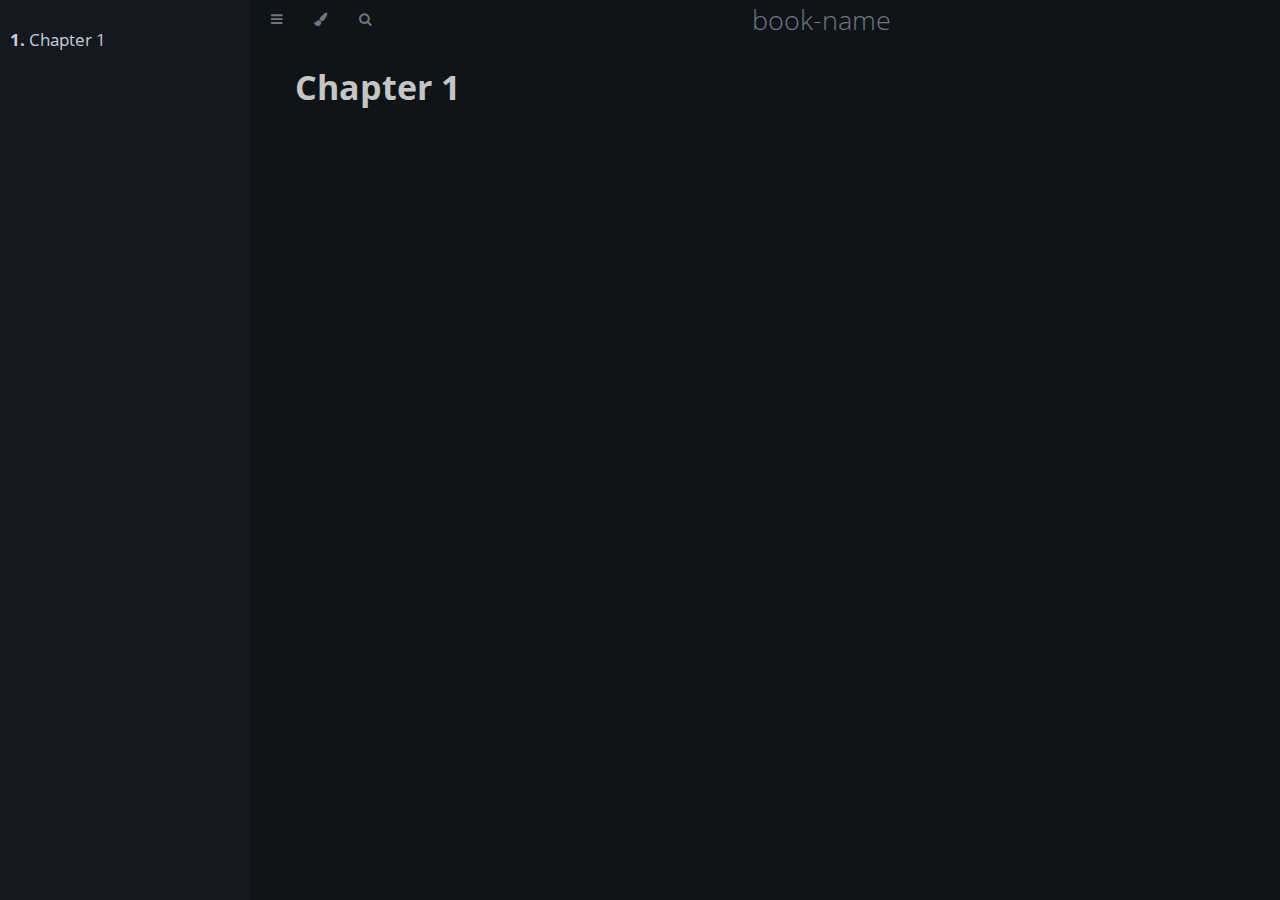
<file: index.html>
<!DOCTYPE HTML>
<html lang="zh" class="sidebar-visible no-js ayu">
    <head>
        <!-- Book generated using mdBook -->
        <meta charset="UTF-8">
        <title>Chapter 1 - book-name</title>
        <!-- Custom HTML head -->
        <meta content="text/html; charset=utf-8" http-equiv="Content-Type">
        <meta name="description" content="">
        <meta name="viewport" content="width=device-width, initial-scale=1">
        <meta name="theme-color" content="#ffffff" />

        <link rel="icon" href="favicon.svg">
        <link rel="shortcut icon" href="favicon.png">
        <link rel="stylesheet" href="css/variables.css">
        <link rel="stylesheet" href="css/general.css">
        <link rel="stylesheet" href="css/chrome.css">
        <!-- Fonts -->
        <link rel="stylesheet" href="FontAwesome/css/font-awesome.css">
        <link rel="stylesheet" href="fonts/fonts.css">
        <!-- Highlight.js Stylesheets -->
        <link rel="stylesheet" href="highlight.css">
        <link rel="stylesheet" href="tomorrow-night.css">
        <link rel="stylesheet" href="ayu-highlight.css">

        <!-- Custom theme stylesheets -->
        <link rel="stylesheet" href="theme/pagetoc.css">
    </head>
    <body>
        <!-- Provide site root to javascript -->
        <script type="text/javascript">
            var path_to_root = "";
            var default_theme = window.matchMedia("(prefers-color-scheme: dark)").matches ? "navy" : "ayu";
        </script>

        <!-- Work around some values being stored in localStorage wrapped in quotes -->
        <script type="text/javascript">
            try {
                var theme = localStorage.getItem('mdbook-theme');
                var sidebar = localStorage.getItem('mdbook-sidebar');

                if (theme.startsWith('"') && theme.endsWith('"')) {
                    localStorage.setItem('mdbook-theme', theme.slice(1, theme.length - 1));
                }

                if (sidebar.startsWith('"') && sidebar.endsWith('"')) {
                    localStorage.setItem('mdbook-sidebar', sidebar.slice(1, sidebar.length - 1));
                }
            } catch (e) { }
        </script>

        <!-- Set the theme before any content is loaded, prevents flash -->
        <script type="text/javascript">
            var theme;
            try { theme = localStorage.getItem('mdbook-theme'); } catch(e) { }
            if (theme === null || theme === undefined) { theme = default_theme; }
            var html = document.querySelector('html');
            html.classList.remove('no-js')
            html.classList.remove('ayu')
            html.classList.add(theme);
            html.classList.add('js');
        </script>

        <!-- Hide / unhide sidebar before it is displayed -->
        <script type="text/javascript">
            var html = document.querySelector('html');
            var sidebar = 'hidden';
            if (document.body.clientWidth >= 1080) {
                try { sidebar = localStorage.getItem('mdbook-sidebar'); } catch(e) { }
                sidebar = sidebar || 'visible';
            }
            html.classList.remove('sidebar-visible');
            html.classList.add("sidebar-" + sidebar);
        </script>

        <nav id="sidebar" class="sidebar" aria-label="Table of contents">
            <div class="sidebar-scrollbox">
                <ol class="chapter"><li class="chapter-item expanded "><a href="chapter_1.html"><strong aria-hidden="true">1.</strong> Chapter 1</a></li></ol>
            </div>
            <div id="sidebar-resize-handle" class="sidebar-resize-handle"></div>
        </nav>

        <div id="page-wrapper" class="page-wrapper">

            <div class="page">
                <div id="menu-bar-hover-placeholder"></div>
                <div id="menu-bar" class="menu-bar sticky bordered">
                    <div class="left-buttons">
                        <button id="sidebar-toggle" class="icon-button" type="button" title="Toggle Table of Contents" aria-label="Toggle Table of Contents" aria-controls="sidebar">
                            <i class="fa fa-bars"></i>
                        </button>
                        <button id="theme-toggle" class="icon-button" type="button" title="Change theme" aria-label="Change theme" aria-haspopup="true" aria-expanded="false" aria-controls="theme-list">
                            <i class="fa fa-paint-brush"></i>
                        </button>
                        <ul id="theme-list" class="theme-popup" aria-label="Themes" role="menu">
                            <li role="none"><button role="menuitem" class="theme" id="light">Light</button></li>
                            <li role="none"><button role="menuitem" class="theme" id="rust">Rust</button></li>
                            <li role="none"><button role="menuitem" class="theme" id="coal">Coal</button></li>
                            <li role="none"><button role="menuitem" class="theme" id="navy">Navy</button></li>
                            <li role="none"><button role="menuitem" class="theme" id="ayu">Ayu (default)</button></li>
                        </ul>
                        <button id="search-toggle" class="icon-button" type="button" title="Search. (Shortkey: s)" aria-label="Toggle Searchbar" aria-expanded="false" aria-keyshortcuts="S" aria-controls="searchbar">
                            <i class="fa fa-search"></i>
                        </button>
                    </div>

                    <h1 class="menu-title">book-name</h1>

                    <div class="right-buttons">
                    </div>
                </div>

                <div id="search-wrapper" class="hidden">
                    <form id="searchbar-outer" class="searchbar-outer">
                        <input type="search" id="searchbar" name="searchbar" placeholder="Search this book ..." aria-controls="searchresults-outer" aria-describedby="searchresults-header">
                    </form>
                    <div id="searchresults-outer" class="searchresults-outer hidden">
                        <div id="searchresults-header" class="searchresults-header"></div>
                        <ul id="searchresults">
                        </ul>
                    </div>
                </div>
                <!-- Apply ARIA attributes after the sidebar and the sidebar toggle button are added to the DOM -->
                <script type="text/javascript">
                    document.getElementById('sidebar-toggle').setAttribute('aria-expanded', sidebar === 'visible');
                    document.getElementById('sidebar').setAttribute('aria-hidden', sidebar !== 'visible');
                    Array.from(document.querySelectorAll('#sidebar a')).forEach(function(link) {
                        link.setAttribute('tabIndex', sidebar === 'visible' ? 0 : -1);
                    });
                </script>

                <div id="content" class="content">
                    <main>
                        <!-- Page table of contents -->
                        <div class="sidetoc"><nav class="pagetoc"></nav></div>

                        <!-- Page table of contents -->
                        <div class="sidetoc"><nav class="pagetoc"></nav></div>

                        <h1 id="chapter-1"><a class="header" href="#chapter-1">Chapter 1</a></h1>

                    </main>

                    <nav class="nav-wrapper" aria-label="Page navigation">
                        <!-- Mobile navigation buttons -->
                        <div style="clear: both"></div>
                    </nav>
                </div>
            </div>

            <nav class="nav-wide-wrapper" aria-label="Page navigation">
            </nav>

        </div>

        <script type="text/javascript">
            window.playground_copyable = true;
        </script>
        <script src="ace.js" type="text/javascript" charset="utf-8"></script>
        <script src="editor.js" type="text/javascript" charset="utf-8"></script>
        <script src="mode-rust.js" type="text/javascript" charset="utf-8"></script>
        <script src="theme-dawn.js" type="text/javascript" charset="utf-8"></script>
        <script src="theme-tomorrow_night.js" type="text/javascript" charset="utf-8"></script>
        <script src="elasticlunr.min.js" type="text/javascript" charset="utf-8"></script>
        <script src="mark.min.js" type="text/javascript" charset="utf-8"></script>
        <script src="searcher.js" type="text/javascript" charset="utf-8"></script>
        <script src="clipboard.min.js" type="text/javascript" charset="utf-8"></script>
        <script src="highlight.js" type="text/javascript" charset="utf-8"></script>
        <script src="book.js" type="text/javascript" charset="utf-8"></script>

        <!-- Custom JS scripts -->
        <script type="text/javascript" src="theme/pagetoc.js"></script>
    </body>
</html>
</file>
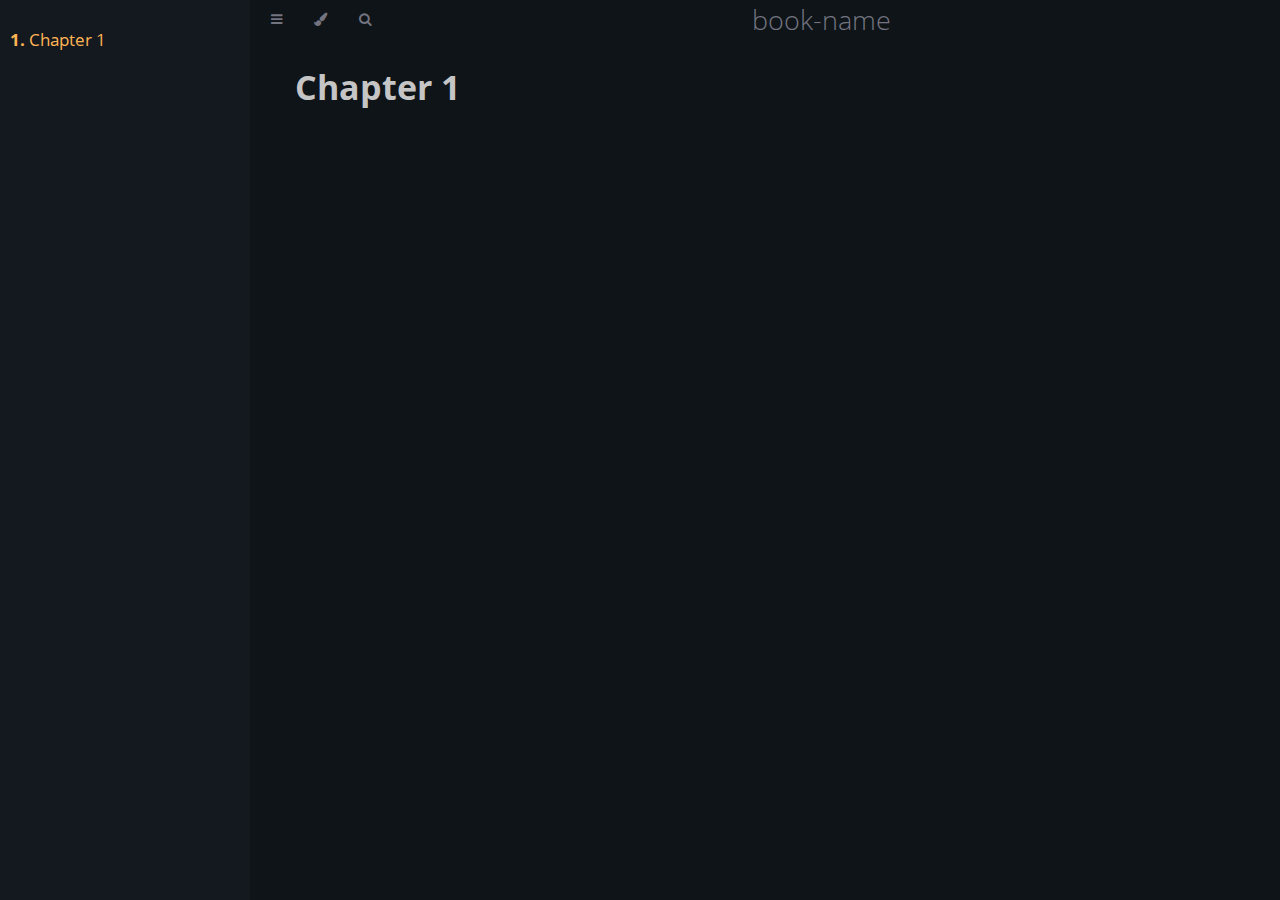
<file: chapter_1.html>
<!DOCTYPE HTML>
<html lang="zh" class="sidebar-visible no-js ayu">
    <head>
        <!-- Book generated using mdBook -->
        <meta charset="UTF-8">
        <title>Chapter 1 - book-name</title>
        <!-- Custom HTML head -->
        <meta content="text/html; charset=utf-8" http-equiv="Content-Type">
        <meta name="description" content="">
        <meta name="viewport" content="width=device-width, initial-scale=1">
        <meta name="theme-color" content="#ffffff" />

        <link rel="icon" href="favicon.svg">
        <link rel="shortcut icon" href="favicon.png">
        <link rel="stylesheet" href="css/variables.css">
        <link rel="stylesheet" href="css/general.css">
        <link rel="stylesheet" href="css/chrome.css">
        <!-- Fonts -->
        <link rel="stylesheet" href="FontAwesome/css/font-awesome.css">
        <link rel="stylesheet" href="fonts/fonts.css">
        <!-- Highlight.js Stylesheets -->
        <link rel="stylesheet" href="highlight.css">
        <link rel="stylesheet" href="tomorrow-night.css">
        <link rel="stylesheet" href="ayu-highlight.css">

        <!-- Custom theme stylesheets -->
        <link rel="stylesheet" href="theme/pagetoc.css">
    </head>
    <body>
        <!-- Provide site root to javascript -->
        <script type="text/javascript">
            var path_to_root = "";
            var default_theme = window.matchMedia("(prefers-color-scheme: dark)").matches ? "navy" : "ayu";
        </script>

        <!-- Work around some values being stored in localStorage wrapped in quotes -->
        <script type="text/javascript">
            try {
                var theme = localStorage.getItem('mdbook-theme');
                var sidebar = localStorage.getItem('mdbook-sidebar');

                if (theme.startsWith('"') && theme.endsWith('"')) {
                    localStorage.setItem('mdbook-theme', theme.slice(1, theme.length - 1));
                }

                if (sidebar.startsWith('"') && sidebar.endsWith('"')) {
                    localStorage.setItem('mdbook-sidebar', sidebar.slice(1, sidebar.length - 1));
                }
            } catch (e) { }
        </script>

        <!-- Set the theme before any content is loaded, prevents flash -->
        <script type="text/javascript">
            var theme;
            try { theme = localStorage.getItem('mdbook-theme'); } catch(e) { }
            if (theme === null || theme === undefined) { theme = default_theme; }
            var html = document.querySelector('html');
            html.classList.remove('no-js')
            html.classList.remove('ayu')
            html.classList.add(theme);
            html.classList.add('js');
        </script>

        <!-- Hide / unhide sidebar before it is displayed -->
        <script type="text/javascript">
            var html = document.querySelector('html');
            var sidebar = 'hidden';
            if (document.body.clientWidth >= 1080) {
                try { sidebar = localStorage.getItem('mdbook-sidebar'); } catch(e) { }
                sidebar = sidebar || 'visible';
            }
            html.classList.remove('sidebar-visible');
            html.classList.add("sidebar-" + sidebar);
        </script>

        <nav id="sidebar" class="sidebar" aria-label="Table of contents">
            <div class="sidebar-scrollbox">
                <ol class="chapter"><li class="chapter-item expanded "><a href="chapter_1.html" class="active"><strong aria-hidden="true">1.</strong> Chapter 1</a></li></ol>
            </div>
            <div id="sidebar-resize-handle" class="sidebar-resize-handle"></div>
        </nav>

        <div id="page-wrapper" class="page-wrapper">

            <div class="page">
                <div id="menu-bar-hover-placeholder"></div>
                <div id="menu-bar" class="menu-bar sticky bordered">
                    <div class="left-buttons">
                        <button id="sidebar-toggle" class="icon-button" type="button" title="Toggle Table of Contents" aria-label="Toggle Table of Contents" aria-controls="sidebar">
                            <i class="fa fa-bars"></i>
                        </button>
                        <button id="theme-toggle" class="icon-button" type="button" title="Change theme" aria-label="Change theme" aria-haspopup="true" aria-expanded="false" aria-controls="theme-list">
                            <i class="fa fa-paint-brush"></i>
                        </button>
                        <ul id="theme-list" class="theme-popup" aria-label="Themes" role="menu">
                            <li role="none"><button role="menuitem" class="theme" id="light">Light</button></li>
                            <li role="none"><button role="menuitem" class="theme" id="rust">Rust</button></li>
                            <li role="none"><button role="menuitem" class="theme" id="coal">Coal</button></li>
                            <li role="none"><button role="menuitem" class="theme" id="navy">Navy</button></li>
                            <li role="none"><button role="menuitem" class="theme" id="ayu">Ayu (default)</button></li>
                        </ul>
                        <button id="search-toggle" class="icon-button" type="button" title="Search. (Shortkey: s)" aria-label="Toggle Searchbar" aria-expanded="false" aria-keyshortcuts="S" aria-controls="searchbar">
                            <i class="fa fa-search"></i>
                        </button>
                    </div>

                    <h1 class="menu-title">book-name</h1>

                    <div class="right-buttons">
                    </div>
                </div>

                <div id="search-wrapper" class="hidden">
                    <form id="searchbar-outer" class="searchbar-outer">
                        <input type="search" id="searchbar" name="searchbar" placeholder="Search this book ..." aria-controls="searchresults-outer" aria-describedby="searchresults-header">
                    </form>
                    <div id="searchresults-outer" class="searchresults-outer hidden">
                        <div id="searchresults-header" class="searchresults-header"></div>
                        <ul id="searchresults">
                        </ul>
                    </div>
                </div>
                <!-- Apply ARIA attributes after the sidebar and the sidebar toggle button are added to the DOM -->
                <script type="text/javascript">
                    document.getElementById('sidebar-toggle').setAttribute('aria-expanded', sidebar === 'visible');
                    document.getElementById('sidebar').setAttribute('aria-hidden', sidebar !== 'visible');
                    Array.from(document.querySelectorAll('#sidebar a')).forEach(function(link) {
                        link.setAttribute('tabIndex', sidebar === 'visible' ? 0 : -1);
                    });
                </script>

                <div id="content" class="content">
                    <main>
                        <!-- Page table of contents -->
                        <div class="sidetoc"><nav class="pagetoc"></nav></div>

                        <!-- Page table of contents -->
                        <div class="sidetoc"><nav class="pagetoc"></nav></div>

                        <h1 id="chapter-1"><a class="header" href="#chapter-1">Chapter 1</a></h1>

                    </main>

                    <nav class="nav-wrapper" aria-label="Page navigation">
                        <!-- Mobile navigation buttons -->
                        <div style="clear: both"></div>
                    </nav>
                </div>
            </div>

            <nav class="nav-wide-wrapper" aria-label="Page navigation">
            </nav>

        </div>

        <script type="text/javascript">
            window.playground_copyable = true;
        </script>
        <script src="ace.js" type="text/javascript" charset="utf-8"></script>
        <script src="editor.js" type="text/javascript" charset="utf-8"></script>
        <script src="mode-rust.js" type="text/javascript" charset="utf-8"></script>
        <script src="theme-dawn.js" type="text/javascript" charset="utf-8"></script>
        <script src="theme-tomorrow_night.js" type="text/javascript" charset="utf-8"></script>
        <script src="elasticlunr.min.js" type="text/javascript" charset="utf-8"></script>
        <script src="mark.min.js" type="text/javascript" charset="utf-8"></script>
        <script src="searcher.js" type="text/javascript" charset="utf-8"></script>
        <script src="clipboard.min.js" type="text/javascript" charset="utf-8"></script>
        <script src="highlight.js" type="text/javascript" charset="utf-8"></script>
        <script src="book.js" type="text/javascript" charset="utf-8"></script>

        <!-- Custom JS scripts -->
        <script type="text/javascript" src="theme/pagetoc.js"></script>
    </body>
</html>
</file>
<file: css/variables.css>
/* Globals */

:root {
    --sidebar-width: 250px;
    --page-padding: 15px;
    --content-max-width: 82%;
    --menu-bar-height: 40px;
    --pagetoc-width: 13%;
    --pagetoc-fontsize: 14.5px;
}

@media only screen and (max-width:1439px) {
 :root{
    --content-max-width: 98%;
  }
}

@media only screen and (max-width:1439px) {
 :root{
    --content-max-width: 98%;
  }
}

/* Themes */

.ayu {
    --bg: hsl(210, 25%, 8%);
    --fg: #c5c5c5;

    --sidebar-bg: #14191f;
    --sidebar-fg: #c8c9db;
    --sidebar-non-existant: #5c6773;
    --sidebar-active: #ffb454;
    --sidebar-spacer: #2d334f;

    --scrollbar: var(--sidebar-fg);

    --icons: #737480;
    --icons-hover: #b7b9cc;

    --links: #0096cf;

    --inline-code-color: #ffb454;

    --theme-popup-bg: #14191f;
    --theme-popup-border: #5c6773;
    --theme-hover: #191f26;

    --quote-bg: hsl(226, 15%, 17%);
    --quote-border: hsl(226, 15%, 22%);

    --table-border-color: hsl(210, 25%, 13%);
    --table-header-bg: hsl(210, 25%, 28%);
    --table-alternate-bg: hsl(210, 25%, 11%);

    --searchbar-border-color: #848484;
    --searchbar-bg: #424242;
    --searchbar-fg: #fff;
    --searchbar-shadow-color: #d4c89f;
    --searchresults-header-fg: #666;
    --searchresults-border-color: #888;
    --searchresults-li-bg: #252932;
    --search-mark-bg: #e3b171;
}

.coal {
    --bg: hsl(200, 7%, 8%);
    --fg: #98a3ad;

    --sidebar-bg: #292c2f;
    --sidebar-fg: #a1adb8;
    --sidebar-non-existant: #505254;
    --sidebar-active: #3473ad;
    --sidebar-spacer: #393939;

    --scrollbar: var(--sidebar-fg);

    --icons: #43484d;
    --icons-hover: #b3c0cc;

    --links: #2b79a2;

    --inline-code-color: #c5c8c6;;

    --theme-popup-bg: #141617;
    --theme-popup-border: #43484d;
    --theme-hover: #1f2124;

    --quote-bg: hsl(234, 21%, 18%);
    --quote-border: hsl(234, 21%, 23%);

    --table-border-color: hsl(200, 7%, 13%);
    --table-header-bg: hsl(200, 7%, 28%);
    --table-alternate-bg: hsl(200, 7%, 11%);

    --searchbar-border-color: #aaa;
    --searchbar-bg: #b7b7b7;
    --searchbar-fg: #000;
    --searchbar-shadow-color: #aaa;
    --searchresults-header-fg: #666;
    --searchresults-border-color: #98a3ad;
    --searchresults-li-bg: #2b2b2f;
    --search-mark-bg: #355c7d;
}

.light {
    --bg: hsl(0, 0%, 100%);
    --fg: hsl(0, 0%, 0%);

    --sidebar-bg: #fafafa;
    --sidebar-fg: hsl(0, 0%, 0%);
    --sidebar-non-existant: #aaaaaa;
    --sidebar-active: #1f1fff;
    --sidebar-spacer: #f4f4f4;

    --scrollbar: #8F8F8F;

    --icons: #747474;
    --icons-hover: #000000;

    --links: #1f1fff;

    --inline-code-color: #F42C4C;

    --theme-popup-bg: #fafafa;
    --theme-popup-border: #cccccc;
    --theme-hover: #e6e6e6;

    --quote-bg: hsl(197, 37%, 96%);
    --quote-border: hsl(197, 37%, 91%);

    --table-border-color: hsl(0, 0%, 95%);
    --table-header-bg: hsl(0, 0%, 80%);
    --table-alternate-bg: hsl(0, 0%, 97%);

    --searchbar-border-color: #aaa;
    --searchbar-bg: #fafafa;
    --searchbar-fg: #000;
    --searchbar-shadow-color: #aaa;
    --searchresults-header-fg: #666;
    --searchresults-border-color: #888;
    --searchresults-li-bg: #e4f2fe;
    --search-mark-bg: #a2cff5;
}

.navy {
    --bg: hsl(226, 23%, 11%);
    --fg: #bcbdd0;

    --sidebar-bg: #282d3f;
    --sidebar-fg: #c8c9db;
    --sidebar-non-existant: #505274;
    --sidebar-active: #2b79a2;
    --sidebar-spacer: #2d334f;

    --scrollbar: var(--sidebar-fg);

    --icons: #737480;
    --icons-hover: #b7b9cc;

    --links: #2b79a2;

    --inline-code-color: #c5c8c6;;

    --theme-popup-bg: #161923;
    --theme-popup-border: #737480;
    --theme-hover: #282e40;

    --quote-bg: hsl(226, 15%, 17%);
    --quote-border: hsl(226, 15%, 22%);

    --table-border-color: hsl(226, 23%, 16%);
    --table-header-bg: hsl(226, 23%, 31%);
    --table-alternate-bg: hsl(226, 23%, 14%);

    --searchbar-border-color: #aaa;
    --searchbar-bg: #aeaec6;
    --searchbar-fg: #000;
    --searchbar-shadow-color: #aaa;
    --searchresults-header-fg: #5f5f71;
    --searchresults-border-color: #5c5c68;
    --searchresults-li-bg: #242430;
    --search-mark-bg: #a2cff5;
}

.rust {
    --bg: hsl(60, 9%, 87%);
    --fg: #262625;

    --sidebar-bg: #3b2e2a;
    --sidebar-fg: #c8c9db;
    --sidebar-non-existant: #505254;
    --sidebar-active: #e69f67;
    --sidebar-spacer: #45373a;

    --scrollbar: var(--sidebar-fg);

    --icons: #737480;
    --icons-hover: #262625;

    --links: #2b79a2;

    --inline-code-color: #6e6b5e;

    --theme-popup-bg: #e1e1db;
    --theme-popup-border: #b38f6b;
    --theme-hover: #99908a;

    --quote-bg: hsl(60, 5%, 75%);
    --quote-border: hsl(60, 5%, 70%);

    --table-border-color: hsl(60, 9%, 82%);
    --table-header-bg: #b3a497;
    --table-alternate-bg: hsl(60, 9%, 84%);

    --searchbar-border-color: #aaa;
    --searchbar-bg: #fafafa;
    --searchbar-fg: #000;
    --searchbar-shadow-color: #aaa;
    --searchresults-header-fg: #666;
    --searchresults-border-color: #888;
    --searchresults-li-bg: #dec2a2;
    --search-mark-bg: #e69f67;
}

@media (prefers-color-scheme: dark) {
    .light.no-js {
        --bg: hsl(200, 7%, 8%);
        --fg: #98a3ad;

        --sidebar-bg: #292c2f;
        --sidebar-fg: #a1adb8;
        --sidebar-non-existant: #505254;
        --sidebar-active: #3473ad;
        --sidebar-spacer: #393939;

        --scrollbar: var(--sidebar-fg);

        --icons: #43484d;
        --icons-hover: #b3c0cc;

        --links: #2b79a2;

        --inline-code-color: #c5c8c6;;

        --theme-popup-bg: #141617;
        --theme-popup-border: #43484d;
        --theme-hover: #1f2124;

        --quote-bg: hsl(234, 21%, 18%);
        --quote-border: hsl(234, 21%, 23%);

        --table-border-color: hsl(200, 7%, 13%);
        --table-header-bg: hsl(200, 7%, 28%);
        --table-alternate-bg: hsl(200, 7%, 11%);

        --searchbar-border-color: #aaa;
        --searchbar-bg: #b7b7b7;
        --searchbar-fg: #000;
        --searchbar-shadow-color: #aaa;
        --searchresults-header-fg: #666;
        --searchresults-border-color: #98a3ad;
        --searchresults-li-bg: #2b2b2f;
        --search-mark-bg: #355c7d;
    }
}
</file>
<file: css/general.css>
/* Base styles and content styles */

@import 'variables.css';

:root {
    /* Browser default font-size is 16px, this way 1 rem = 10px */
    font-size: 70%;
}

html {
    font-family: "Open Sans", sans-serif;
    color: var(--fg);
    background-color: var(--bg);
    text-size-adjust: none;
}

body {
    margin: 0;
    font-size: 1.5rem;
    overflow-x: hidden;
}

code {
    font-family: "Source Code Pro", Consolas, "Ubuntu Mono", Menlo, "DejaVu Sans Mono", monospace, monospace !important;
    font-size: 0.9em; /* please adjust the ace font size accordingly in editor.js */
}

/* Don't change font size in headers. */
h1 code, h2 code, h3 code, h4 code, h5 code, h6 code {
    font-size: unset;
}

.left { float: left; }
.right { float: right; }
.boring { opacity: 0.6; }
.hide-boring .boring { display: none; }
.hidden { display: none !important; }

h2, h3 { margin-top: 2.5em; }
h4, h5 { margin-top: 2em; }

.header + .header h3,
.header + .header h4,
.header + .header h5 {
    margin-top: 1em;
}

h1:target::before,
h2:target::before,
h3:target::before,
h4:target::before,
h5:target::before,
h6:target::before {
    display: inline-block;
    content: "»";
    margin-left: -30px;
    width: 30px;
}

/* This is broken on Safari as of version 14, but is fixed
   in Safari Technology Preview 117 which I think will be Safari 14.2.
   https://bugs.webkit.org/show_bug.cgi?id=218076
*/
:target {
    scroll-margin-top: calc(var(--menu-bar-height) + 0.5em);
}

.page {
    outline: 0;
    padding: 0 var(--page-padding);
    margin-top: calc(0px - var(--menu-bar-height)); /* Compensate for the #menu-bar-hover-placeholder */
}
.page-wrapper {
    box-sizing: border-box;
}
.js:not(.sidebar-resizing) .page-wrapper {
    transition: margin-left 0.3s ease, transform 0.3s ease; /* Animation: slide away */
}

.content {
    overflow-y: auto;
    padding: 0 10px;
    padding-bottom: 50px;
}
.content main {
    margin-left: 2%;
    margin-right: 2%;
    max-width: var(--content-max-width);
}
.content p { line-height: 1.45em; }
.content ol { line-height: 1.45em; }
.content ul { line-height: 1.45em; }
.content a { text-decoration: none; }
.content a:hover { text-decoration: underline; }
.content img, .content video { max-width: 100%; }
.content .header:link,
.content .header:visited {
    color: var(--fg);
}
.content .header:link,
.content .header:visited:hover {
    text-decoration: none;
}

table {
    margin: 0 auto;
    border-collapse: collapse;
}
table td {
    padding: 3px 20px;
    border: 1px var(--table-border-color) solid;
}
table thead {
    background: var(--table-header-bg);
}
table thead td {
    font-weight: 700;
    border: none;
}
table thead th {
    padding: 3px 20px;
}
table thead tr {
    border: 1px var(--table-header-bg) solid;
}
/* Alternate background colors for rows */
table tbody tr:nth-child(2n) {
    background: var(--table-alternate-bg);
}


blockquote {
    margin: 20px 0;
    padding: 0 20px;
    color: var(--fg);
    background-color: var(--quote-bg);
    border-top: .1em solid var(--quote-border);
    border-bottom: .1em solid var(--quote-border);
}


:not(.footnote-definition) + .footnote-definition,
.footnote-definition + :not(.footnote-definition) {
    margin-top: 2em;
}
.footnote-definition {
    font-size: 0.9em;
    margin: 0.5em 0;
}
.footnote-definition p {
    display: inline;
}

.tooltiptext {
    position: absolute;
    visibility: hidden;
    color: #fff;
    background-color: #333;
    transform: translateX(-50%); /* Center by moving tooltip 50% of its width left */
    left: -8px; /* Half of the width of the icon */
    top: -35px;
    font-size: 0.8em;
    text-align: center;
    border-radius: 6px;
    padding: 5px 8px;
    margin: 5px;
    z-index: 1000;
}
.tooltipped .tooltiptext {
    visibility: visible;
}

.chapter li.part-title {
    color: var(--sidebar-fg);
    margin: 5px 0px;
    font-weight: bold;
}
</file>
<file: css/chrome.css>
/* CSS for UI elements (a.k.a. chrome) */

@import 'variables.css';

::-webkit-scrollbar {
    background: var(--bg);
}
::-webkit-scrollbar-thumb {
    background: var(--scrollbar);
}
html {
    scrollbar-color: var(--scrollbar) var(--bg);
}
#searchresults a,
.content a:link,
a:visited,
a > .hljs {
    color: var(--links);
}

/* Menu Bar */

#menu-bar,
#menu-bar-hover-placeholder {
    z-index: 101;
    margin: auto calc(0px - var(--page-padding));
}
#menu-bar {
    position: relative;
    display: flex;
    flex-wrap: wrap;
    background-color: var(--bg);
    border-bottom-color: var(--bg);
    border-bottom-width: 1px;
    border-bottom-style: solid;
}
#menu-bar.sticky,
.js #menu-bar-hover-placeholder:hover + #menu-bar,
.js #menu-bar:hover,
.js.sidebar-visible #menu-bar {
    position: -webkit-sticky;
    position: sticky;
    top: 0 !important;
}
#menu-bar-hover-placeholder {
    position: sticky;
    position: -webkit-sticky;
    top: 0;
    height: var(--menu-bar-height);
}
#menu-bar.bordered {
    border-bottom-color: var(--table-border-color);
}
#menu-bar i, #menu-bar .icon-button {
    position: relative;
    padding: 0 8px;
    z-index: 10;
    line-height: var(--menu-bar-height);
    cursor: pointer;
    transition: color 0.5s;
}
@media only screen and (max-width: 420px) {
    #menu-bar i, #menu-bar .icon-button {
        padding: 0 5px;
    }
}

.icon-button {
    border: none;
    background: none;
    padding: 0;
    color: inherit;
}
.icon-button i {
    margin: 0;
}

.right-buttons {
    margin: 0 15px;
}
.right-buttons a {
    text-decoration: none;
}

.left-buttons {
    display: flex;
    margin: 0 5px;
}
.no-js .left-buttons {
    display: none;
}

.menu-title {
    display: inline-block;
    font-weight: 200;
    font-size: 2.4rem;
    line-height: var(--menu-bar-height);
    text-align: center;
    margin: 0;
    flex: 1;
    white-space: nowrap;
    overflow: hidden;
    text-overflow: ellipsis;
}
.js .menu-title {
    cursor: pointer;
}

.menu-bar,
.menu-bar:visited,
.nav-chapters,
.nav-chapters:visited,
.mobile-nav-chapters,
.mobile-nav-chapters:visited,
.menu-bar .icon-button,
.menu-bar a i {
    color: var(--icons);
}

.menu-bar i:hover,
.menu-bar .icon-button:hover,
.nav-chapters:hover,
.mobile-nav-chapters i:hover {
    color: var(--icons-hover);
}

/* Nav Icons */

.nav-chapters {
    font-size: 2.5em;
    text-align: center;
    text-decoration: none;

    position: fixed;
    top: 0;
    bottom: 0;
    margin: 0;
    max-width: auto;
    min-width: auto;

    display: flex;
    justify-content: center;
    align-content: center;
    flex-direction: column;

    transition: color 0.5s, background-color 0.5s;
}

.nav-chapters:hover {
    text-decoration: none;
    background-color: var(--theme-hover);
    transition: background-color 0.15s, color 0.15s;
}

.nav-wrapper {
    margin-top: 50px;
    display: none;
}

.mobile-nav-chapters {
    font-size: 2.5em;
    text-align: center;
    text-decoration: none;
    width: 90px;
    border-radius: 5px;
    background-color: var(--sidebar-bg);
}

.previous {
    float: left;
}

.next {
    float: right;
    right: var(--page-padding);
}

@media only screen and (max-width: 1080px) {
    .nav-wide-wrapper { display: none; }
    .nav-wrapper { display: block; }
}

@media only screen and (max-width: 1380px) {
    .sidebar-visible .nav-wide-wrapper { display: none; }
    .sidebar-visible .nav-wrapper { display: block; }
}

/* Inline code */

:not(pre) > .hljs {
    display: inline;
    padding: 0.1em 0.3em;
    border-radius: 3px;
}

:not(pre):not(a) > .hljs {
    color: var(--inline-code-color);
    overflow-x: initial;
}

a:hover > .hljs {
    text-decoration: underline;
}

pre {
    position: relative;
}
pre > .buttons {
    position: absolute;
    z-index: 100;
    right: 5px;
    top: 5px;

    color: var(--sidebar-fg);
    cursor: pointer;
}
pre > .buttons :hover {
    color: var(--sidebar-active);
}
pre > .buttons i {
    margin-left: 8px;
}
pre > .buttons button {
    color: inherit;
    background: transparent;
    border: none;
    cursor: inherit;
}
pre > .result {
    margin-top: 10px;
}

/* Search */

#searchresults a {
    text-decoration: none;
}

mark {
    border-radius: 2px;
    padding: 0 3px 1px 3px;
    margin: 0 -3px -1px -3px;
    background-color: var(--search-mark-bg);
    transition: background-color 300ms linear;
    cursor: pointer;
}

mark.fade-out {
    background-color: rgba(0,0,0,0) !important;
    cursor: auto;
}

.searchbar-outer {
    margin-left: auto;
    margin-right: auto;
    max-width: var(--content-max-width);
}

#searchbar {
    width: 100%;
    margin: 5px auto 0px auto;
    padding: 10px 16px;
    transition: box-shadow 300ms ease-in-out;
    border: 1px solid var(--searchbar-border-color);
    border-radius: 3px;
    background-color: var(--searchbar-bg);
    color: var(--searchbar-fg);
}
#searchbar:focus,
#searchbar.active {
    box-shadow: 0 0 3px var(--searchbar-shadow-color);
}

.searchresults-header {
    font-weight: bold;
    font-size: 1em;
    padding: 18px 0 0 5px;
    color: var(--searchresults-header-fg);
}

.searchresults-outer {
    margin-left: auto;
    margin-right: auto;
    max-width: var(--content-max-width);
    border-bottom: 1px dashed var(--searchresults-border-color);
}

ul#searchresults {
    list-style: none;
    padding-left: 20px;
}
ul#searchresults li {
    margin: 10px 0px;
    padding: 2px;
    border-radius: 2px;
}
ul#searchresults li.focus {
    background-color: var(--searchresults-li-bg);
}
ul#searchresults span.teaser {
    display: block;
    clear: both;
    margin: 5px 0 0 20px;
    font-size: 0.8em;
}
ul#searchresults span.teaser em {
    font-weight: bold;
    font-style: normal;
}

/* Sidebar */

.sidebar {
    position: fixed;
    left: 0;
    top: 0;
    bottom: 0;
    width: var(--sidebar-width);
    font-size: 1em;
    box-sizing: border-box;
    -webkit-overflow-scrolling: touch;
    overscroll-behavior-y: contain;
    background-color: var(--sidebar-bg);
    color: var(--sidebar-fg);
}
.sidebar-resizing {
    -moz-user-select: none;
    -webkit-user-select: none;
    -ms-user-select: none;
    user-select: none;
}
.js:not(.sidebar-resizing) .sidebar {
    transition: transform 0.3s; /* Animation: slide away */
}
.sidebar code {
    line-height: 2em;
}
.sidebar .sidebar-scrollbox {
    overflow-y: auto;
    position: absolute;
    top: 0;
    bottom: 0;
    left: 0;
    right: 0;
    padding: 10px 10px;
}
.sidebar .sidebar-resize-handle {
    position: absolute;
    cursor: col-resize;
    width: 0;
    right: 0;
    top: 0;
    bottom: 0;
}
.js .sidebar .sidebar-resize-handle {
    cursor: col-resize;
    width: 5px;
}
.sidebar-hidden .sidebar {
    transform: translateX(calc(0px - var(--sidebar-width)));
}
.sidebar::-webkit-scrollbar {
    background: var(--sidebar-bg);
}
.sidebar::-webkit-scrollbar-thumb {
    background: var(--scrollbar);
}

.sidebar-visible .page-wrapper {
    transform: translateX(var(--sidebar-width));
}
@media only screen and (min-width: 620px) {
    .sidebar-visible .page-wrapper {
        transform: none;
        margin-left: var(--sidebar-width);
    }
}

.chapter {
    list-style: none outside none;
    padding-left: 0;
    line-height: 2em;
}

.chapter ol {
    width: 100%;
}

.chapter li {
    display: flex;
    color: var(--sidebar-non-existant);
}
.chapter li a {
    display: block;
    padding: 0;
    text-decoration: none;
    color: var(--sidebar-fg);
}

.chapter li a:hover {
    color: var(--sidebar-active);
}

.chapter li a.active {
    color: var(--sidebar-active);
}

.chapter li > a.toggle {
    cursor: pointer;
    display: block;
    margin-left: auto;
    padding: 0 10px;
    user-select: none;
    opacity: 0.68;
}

.chapter li > a.toggle div {
    transition: transform 0.5s;
}

/* collapse the section */
.chapter li:not(.expanded) + li > ol {
    display: none;
}

.chapter li.chapter-item {
    line-height: 1.5em;
    margin-top: 0.6em;
}

.chapter li.expanded > a.toggle div {
    transform: rotate(90deg);
}

.spacer {
    width: 100%;
    height: 3px;
    margin: 5px 0px;
}
.chapter .spacer {
    background-color: var(--sidebar-spacer);
}

@media (-moz-touch-enabled: 1), (pointer: coarse) {
    .chapter li a { padding: 5px 0; }
    .spacer { margin: 10px 0; }
}

.section {
    list-style: none outside none;
    padding-left: 20px;
    line-height: 1.5em;
}

/* Theme Menu Popup */

.theme-popup {
    position: absolute;
    left: 10px;
    top: var(--menu-bar-height);
    z-index: 1000;
    border-radius: 4px;
    font-size: 0.7em;
    color: var(--fg);
    background: var(--theme-popup-bg);
    border: 1px solid var(--theme-popup-border);
    margin: 0;
    padding: 0;
    list-style: none;
    display: none;
}
.theme-popup .default {
    color: var(--icons);
}
.theme-popup .theme {
    width: 100%;
    border: 0;
    margin: 0;
    padding: 2px 10px;
    line-height: 25px;
    white-space: nowrap;
    text-align: left;
    cursor: pointer;
    color: inherit;
    background: inherit;
    font-size: inherit;
}
.theme-popup .theme:hover {
    background-color: var(--theme-hover);
}
.theme-popup .theme:hover:first-child,
.theme-popup .theme:hover:last-child {
    border-top-left-radius: inherit;
    border-top-right-radius: inherit;
}
</file>
<file: fonts/fonts.css>
/* Open Sans is licensed under the Apache License, Version 2.0. See http://www.apache.org/licenses/LICENSE-2.0 */
/* Source Code Pro is under the Open Font License. See https://scripts.sil.org/cms/scripts/page.php?site_id=nrsi&id=OFL */

/* open-sans-300 - latin_vietnamese_latin-ext_greek-ext_greek_cyrillic-ext_cyrillic */
@font-face {
  font-family: 'Open Sans';
  font-style: normal;
  font-weight: 300;
  src: local('Open Sans Light'), local('OpenSans-Light'),
       url('open-sans-v17-all-charsets-300.woff2') format('woff2');
}

/* open-sans-300italic - latin_vietnamese_latin-ext_greek-ext_greek_cyrillic-ext_cyrillic */
@font-face {
  font-family: 'Open Sans';
  font-style: italic;
  font-weight: 300;
  src: local('Open Sans Light Italic'), local('OpenSans-LightItalic'),
       url('open-sans-v17-all-charsets-300italic.woff2') format('woff2');
}

/* open-sans-regular - latin_vietnamese_latin-ext_greek-ext_greek_cyrillic-ext_cyrillic */
@font-face {
  font-family: 'Open Sans';
  font-style: normal;
  font-weight: 400;
  src: local('Open Sans Regular'), local('OpenSans-Regular'),
       url('open-sans-v17-all-charsets-regular.woff2') format('woff2');
}

/* open-sans-italic - latin_vietnamese_latin-ext_greek-ext_greek_cyrillic-ext_cyrillic */
@font-face {
  font-family: 'Open Sans';
  font-style: italic;
  font-weight: 400;
  src: local('Open Sans Italic'), local('OpenSans-Italic'),
       url('open-sans-v17-all-charsets-italic.woff2') format('woff2');
}

/* open-sans-600 - latin_vietnamese_latin-ext_greek-ext_greek_cyrillic-ext_cyrillic */
@font-face {
  font-family: 'Open Sans';
  font-style: normal;
  font-weight: 600;
  src: local('Open Sans SemiBold'), local('OpenSans-SemiBold'),
       url('open-sans-v17-all-charsets-600.woff2') format('woff2');
}

/* open-sans-600italic - latin_vietnamese_latin-ext_greek-ext_greek_cyrillic-ext_cyrillic */
@font-face {
  font-family: 'Open Sans';
  font-style: italic;
  font-weight: 600;
  src: local('Open Sans SemiBold Italic'), local('OpenSans-SemiBoldItalic'),
       url('open-sans-v17-all-charsets-600italic.woff2') format('woff2');
}

/* open-sans-700 - latin_vietnamese_latin-ext_greek-ext_greek_cyrillic-ext_cyrillic */
@font-face {
  font-family: 'Open Sans';
  font-style: normal;
  font-weight: 700;
  src: local('Open Sans Bold'), local('OpenSans-Bold'),
       url('open-sans-v17-all-charsets-700.woff2') format('woff2');
}

/* open-sans-700italic - latin_vietnamese_latin-ext_greek-ext_greek_cyrillic-ext_cyrillic */
@font-face {
  font-family: 'Open Sans';
  font-style: italic;
  font-weight: 700;
  src: local('Open Sans Bold Italic'), local('OpenSans-BoldItalic'),
       url('open-sans-v17-all-charsets-700italic.woff2') format('woff2');
}

/* open-sans-800 - latin_vietnamese_latin-ext_greek-ext_greek_cyrillic-ext_cyrillic */
@font-face {
  font-family: 'Open Sans';
  font-style: normal;
  font-weight: 800;
  src: local('Open Sans ExtraBold'), local('OpenSans-ExtraBold'),
       url('open-sans-v17-all-charsets-800.woff2') format('woff2');
}

/* open-sans-800italic - latin_vietnamese_latin-ext_greek-ext_greek_cyrillic-ext_cyrillic */
@font-face {
  font-family: 'Open Sans';
  font-style: italic;
  font-weight: 800;
  src: local('Open Sans ExtraBold Italic'), local('OpenSans-ExtraBoldItalic'),
       url('open-sans-v17-all-charsets-800italic.woff2') format('woff2');
}

/* source-code-pro-500 - latin_vietnamese_latin-ext_greek_cyrillic-ext_cyrillic */
@font-face {
  font-family: 'Source Code Pro';
  font-style: normal;
  font-weight: 500;
  src: url('source-code-pro-v11-all-charsets-500.woff2') format('woff2');
}
</file>
<file: highlight.css>
/*
 * An increased contrast highlighting scheme loosely based on the
 * "Base16 Atelier Dune Light" theme by Bram de Haan
 * (http://atelierbram.github.io/syntax-highlighting/atelier-schemes/dune)
 * Original Base16 color scheme by Chris Kempson
 * (https://github.com/chriskempson/base16)
 */

/* Comment */
.hljs-comment,
.hljs-quote {
  color: #575757;
}

/* Red */
.hljs-variable,
.hljs-template-variable,
.hljs-attribute,
.hljs-tag,
.hljs-name,
.hljs-regexp,
.hljs-link,
.hljs-name,
.hljs-selector-id,
.hljs-selector-class {
  color: #d70025;
}

/* Orange */
.hljs-number,
.hljs-meta,
.hljs-built_in,
.hljs-builtin-name,
.hljs-literal,
.hljs-type,
.hljs-params {
  color: #b21e00;
}

/* Green */
.hljs-string,
.hljs-symbol,
.hljs-bullet {
  color: #008200;
}

/* Blue */
.hljs-title,
.hljs-section {
  color: #0030f2;
}

/* Purple */
.hljs-keyword,
.hljs-selector-tag {
  color: #9d00ec;
}

.hljs {
  display: block;
  overflow-x: auto;
  background: #f6f7f6;
  color: #000;
  padding: 0.5em;
}

.hljs-emphasis {
  font-style: italic;
}

.hljs-strong {
  font-weight: bold;
}

.hljs-addition {
  color: #22863a;
  background-color: #f0fff4;
}

.hljs-deletion {
  color: #b31d28;
  background-color: #ffeef0;
}
</file>
<file: tomorrow-night.css>
/* Tomorrow Night Theme */
/* http://jmblog.github.com/color-themes-for-google-code-highlightjs */
/* Original theme - https://github.com/chriskempson/tomorrow-theme */
/* http://jmblog.github.com/color-themes-for-google-code-highlightjs */

/* Tomorrow Comment */
.hljs-comment {
  color: #969896;
}

/* Tomorrow Red */
.hljs-variable,
.hljs-attribute,
.hljs-tag,
.hljs-regexp,
.ruby .hljs-constant,
.xml .hljs-tag .hljs-title,
.xml .hljs-pi,
.xml .hljs-doctype,
.html .hljs-doctype,
.css .hljs-id,
.css .hljs-class,
.css .hljs-pseudo {
  color: #cc6666;
}

/* Tomorrow Orange */
.hljs-number,
.hljs-preprocessor,
.hljs-pragma,
.hljs-built_in,
.hljs-literal,
.hljs-params,
.hljs-constant {
  color: #de935f;
}

/* Tomorrow Yellow */
.ruby .hljs-class .hljs-title,
.css .hljs-rule .hljs-attribute {
  color: #f0c674;
}

/* Tomorrow Green */
.hljs-string,
.hljs-value,
.hljs-inheritance,
.hljs-header,
.hljs-name,
.ruby .hljs-symbol,
.xml .hljs-cdata {
  color: #b5bd68;
}

/* Tomorrow Aqua */
.hljs-title,
.css .hljs-hexcolor {
  color: #8abeb7;
}

/* Tomorrow Blue */
.hljs-function,
.python .hljs-decorator,
.python .hljs-title,
.ruby .hljs-function .hljs-title,
.ruby .hljs-title .hljs-keyword,
.perl .hljs-sub,
.javascript .hljs-title,
.coffeescript .hljs-title {
  color: #81a2be;
}

/* Tomorrow Purple */
.hljs-keyword,
.javascript .hljs-function {
  color: #b294bb;
}

.hljs {
  display: block;
  overflow-x: auto;
  background: #1d1f21;
  color: #c5c8c6;
  padding: 0.5em;
  -webkit-text-size-adjust: none;
}

.coffeescript .javascript,
.javascript .xml,
.tex .hljs-formula,
.xml .javascript,
.xml .vbscript,
.xml .css,
.xml .hljs-cdata {
  opacity: 0.5;
}

.hljs-addition {
  color: #718c00;
}

.hljs-deletion {
  color: #c82829;
}
</file>
<file: ayu-highlight.css>
/*
Based off of the Ayu theme
Original by Dempfi (https://github.com/dempfi/ayu)
*/

.hljs {
  display: block;
  overflow-x: auto;
  background: #191f26;
  color: #e6e1cf;
  padding: 0.5em;
}

.hljs-comment,
.hljs-quote {
  color: #5c6773;
  font-style: italic;
}

.hljs-variable,
.hljs-template-variable,
.hljs-attribute,
.hljs-attr,
.hljs-regexp,
.hljs-link,
.hljs-selector-id,
.hljs-selector-class {
  color: #ff7733;
}

.hljs-number,
.hljs-meta,
.hljs-builtin-name,
.hljs-literal,
.hljs-type,
.hljs-params {
  color: #ffee99;
}

.hljs-string,
.hljs-bullet {
  color: #b8cc52;
}

.hljs-title,
.hljs-built_in,
.hljs-section {
  color: #ffb454;
}

.hljs-keyword,
.hljs-selector-tag,
.hljs-symbol {
  color: #ff7733;
}

.hljs-name {
    color: #36a3d9;
}

.hljs-tag {
    color: #00568d;
}

.hljs-emphasis {
  font-style: italic;
}

.hljs-strong {
  font-weight: bold;
}

.hljs-addition {
  color: #91b362;
}

.hljs-deletion {
  color: #d96c75;
}
</file>
<file: theme/pagetoc.css>
/* src: https://github.com/JorelAli/mdBook-pagetoc */

@media only screen and (max-width:1439px) {
    .sidetoc {
        display: none;
    }
}

@media only screen and (min-width:1440px) {
    main {
        position: relative;
    }
    .sidetoc {
        margin-left: auto;
        margin-right: auto;
        /* left: calc(90% + (var(--content-min-width))/4 - 110px); */
        left: 101%;
        position: absolute;
        font-size: var(--pagetoc-fontsize);
    }
    .pagetoc {
        position: fixed;
        width: var(--pagetoc-width);
    }
    .pagetoc a {
        border-left: 1px solid var(--sidebar-bg);
        color: var(--fg);
        display: block;
        padding-bottom: 5px;
        padding-top: 5px;
        padding-left: 10px;
        text-align: left;
        text-decoration: none;
        font-weight: normal;
    }
    .pagetoc a:hover,
    .pagetoc a.active {
        background: var(--sidebar-bg);
        /* color: var(--sidebar-fg); */
        color: var(--sidebar-active);
        font-weight: bold;
        font-size: var(--pagetoc-fontsize);
    }
    .pagetoc .active {
        background: var(--sidebar-bg);
        color: var(--sidebar-fg);
    }
}
</file>
